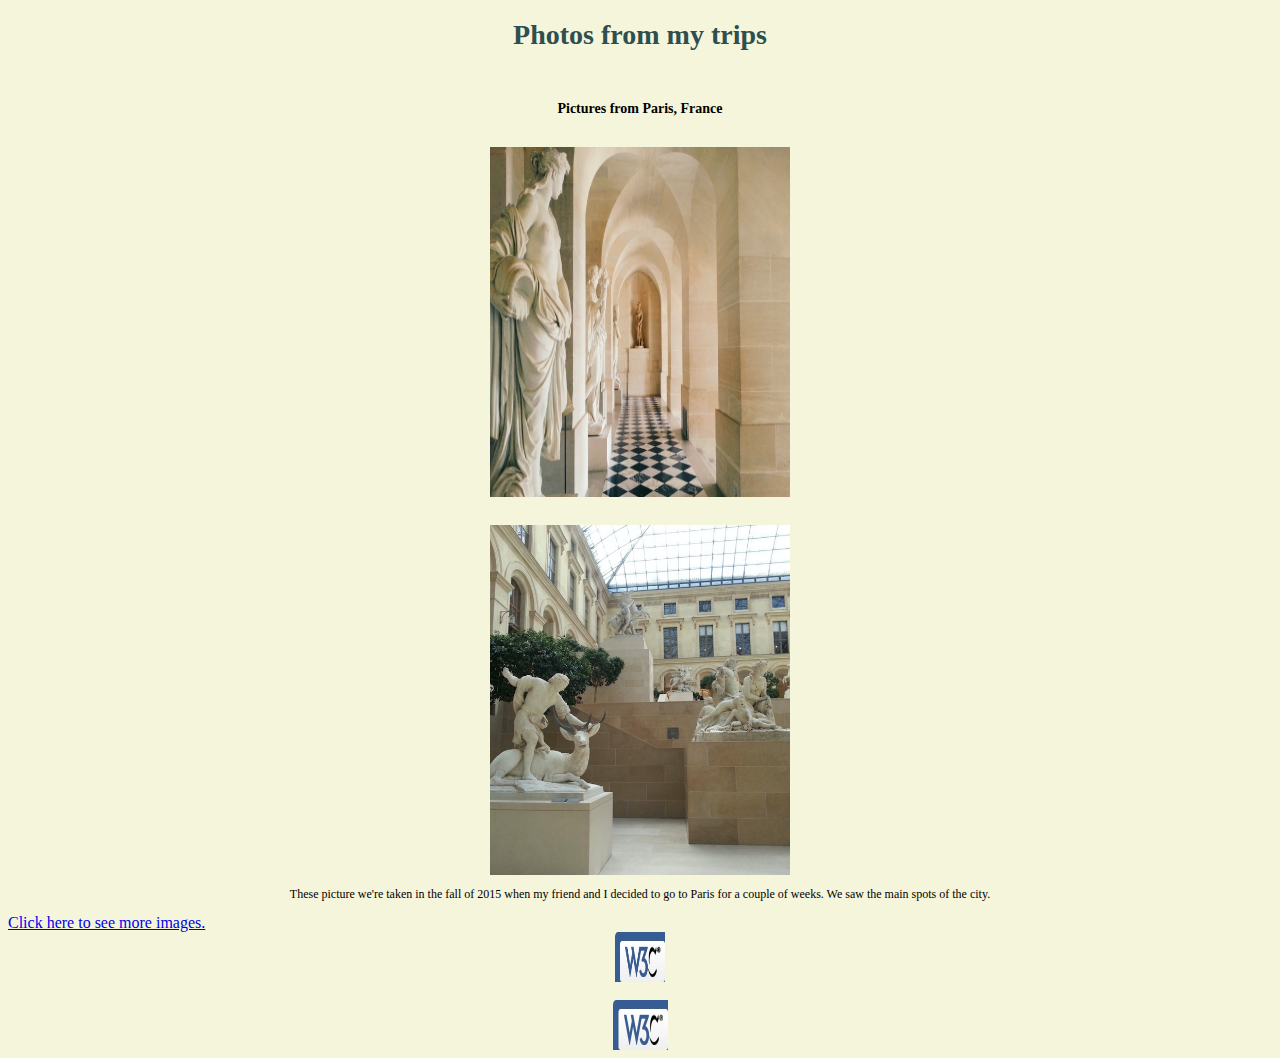
<file: index.html>
<!DOCTYPE html>
<html lang="en">

<head>
    <meta charset="UTF-8">
    <title>My Webpage</title>
    <link rel="stylesheet" href="style.css" class="middle">
</head>

<body>
    <h1>Photos from my trips</h1>
    <h2>Pictures from Paris, France</h2>
    <img src="versailles.jpg" alt="Picture from Versailles Palace." class="center">

    <br />

    <img src="louvre.jpg" alt="Picture taken at the Louvre in Paris." class="center">
    <p>These picture we're taken in the fall of 2015 when my friend and I decided to go to Paris for a couple of weeks.
        We
        saw the main spots of the city.</p>

    <a href="website2.html">Click here to see more images.</a>

    <a href="https://validator.w3.org" target="_blank">
        <img src="validatehtml.jpg" alt="Html Validator" class="imageOne">
    </a>
    <br />
    <a href="https://jigsaw.w3.org/css-validator/#validate_by_upload" target="_blank">
        <img src="validatecss.jpg" alt="CSS Validator" class="imageTwo">
    </a>

</body>

</html>
</file>
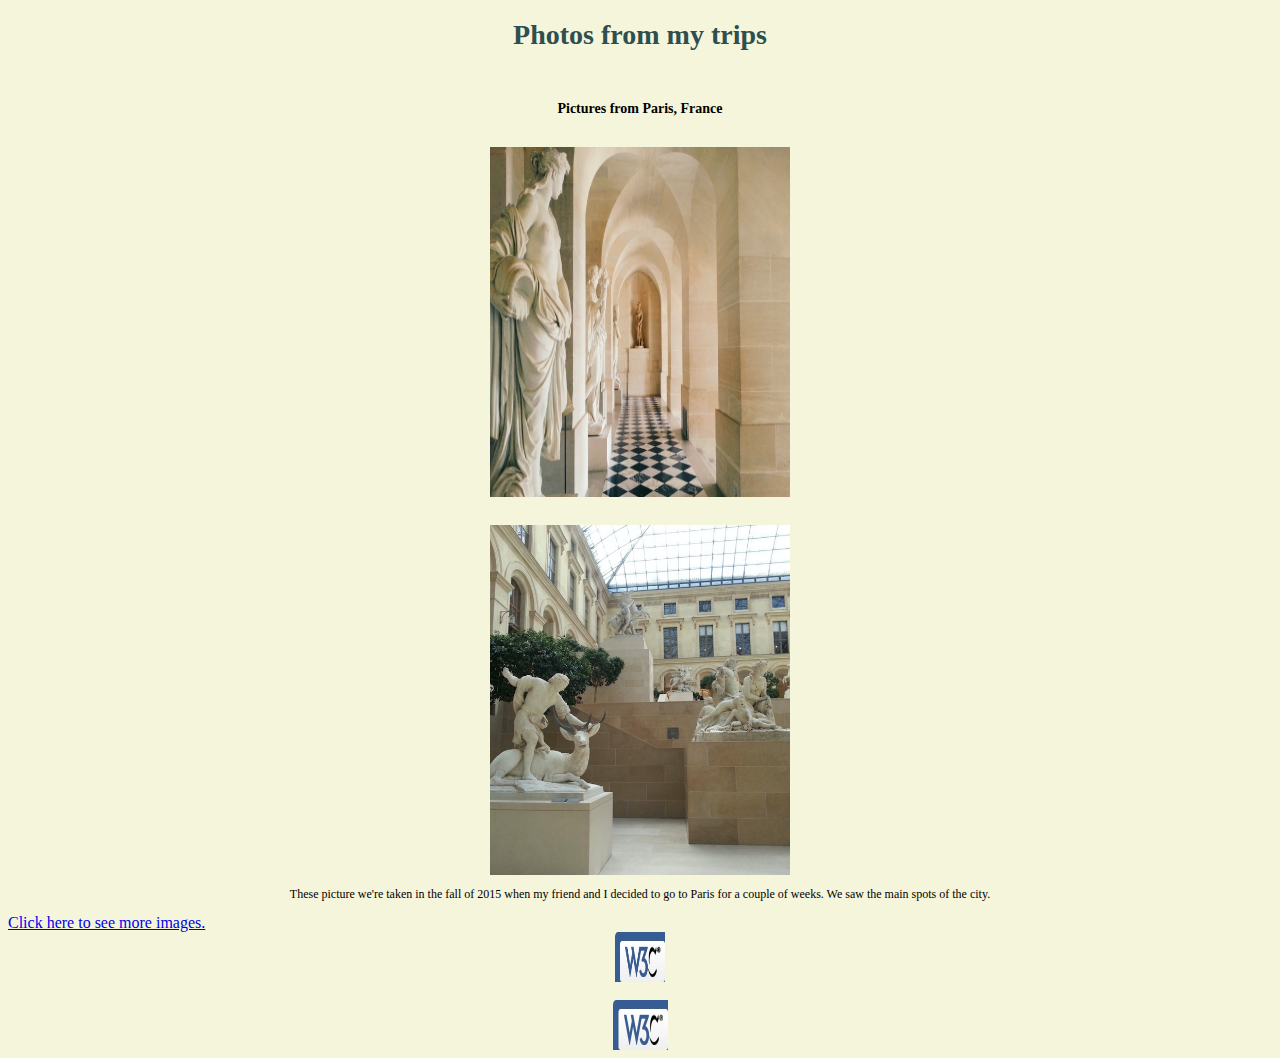
<file: website.html>
<!DOCTYPE html>
<html lang="en">

<head>
    <meta charset="UTF-8">
    <title>My Webpage</title>
    <link rel="stylesheet" href="style.css" class="middle">
</head>

<body>
    <h1>Photos from my trips</h1>
    <h2>Pictures from Paris, France</h2>
    <img src="versailles.jpg" alt="Picture from Versailles Palace." class="center">

    <br />

    <img src="louvre.jpg" alt="Picture taken at the Louvre in Paris." class="center">
    <p>These picture we're taken in the fall of 2015 when my friend and I decided to go to Paris for a couple of weeks.
        We saw the main spots of the city.</p>

    <a href="website2.html">Click here to see more images.</a>

    <a href="https://validator.w3.org" target="_blank">
        <img src="validatehtml.jpg" alt="Html Validator" class="imageOne">
    </a>
    <br />
    <a href="https://jigsaw.w3.org/css-validator/#validate_by_upload" target="_blank">
        <img src="validatecss.jpg" alt="CSS Validator" class="imageTwo">
    </a>

</body>

</html>
</file>
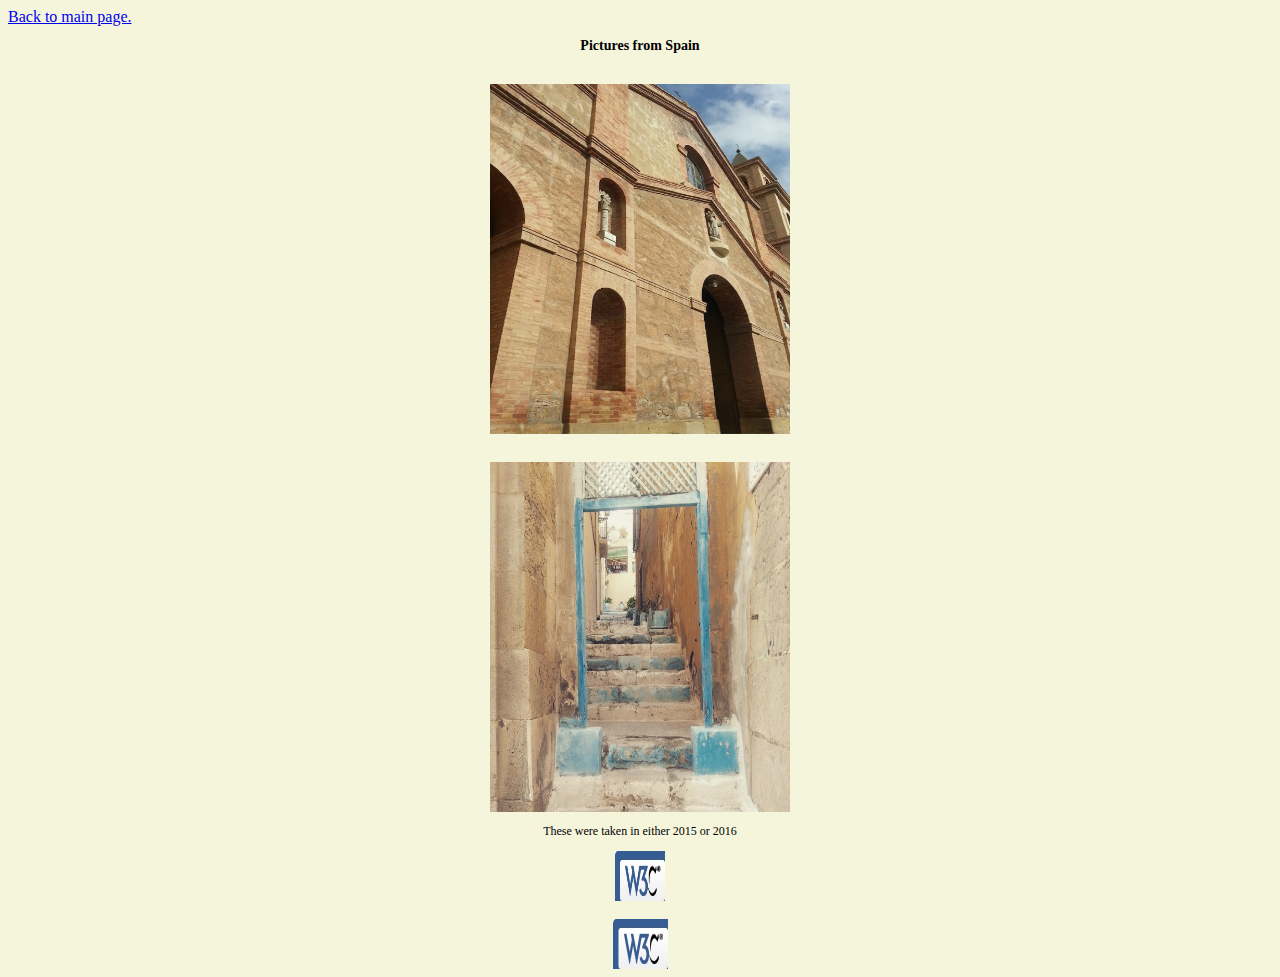
<file: website2.html>
<!DOCTYPE html>
<html lang="en">

<head>
    <meta charset="UTF-8">
    <link rel="stylesheet" href="style.css" class="middle">
    <title>More pictures</title>
</head>

<body>

    <a href="website.html">Back to main page.</a>

    <h2>Pictures from Spain</h2>

    <img src="building.jpg" alt="Picture from Spain" class="center">
    <br />
    <img src="spain.jpg" alt="Picture of a staircase in Spain" class="center">

    <p>These were taken in either 2015 or 2016</p>

    <a href="https://validator.w3.org" target="_blank">
        <img src="validatehtml.jpg" alt="Html Validator" class="imageOne">
    </a>
    <br />
    <a href="https://jigsaw.w3.org/css-validator/#validate_by_upload" target="_blank">
        <img src="validatecss.jpg" alt="CSS Validator" class="imageTwo">
    </a>



</body>

</html>
</file>
<file: style.css>
body{

background-color: beige;

}

h1{

font-size: 28px;
color:darkslategray;
text-align: center;
font-family:Georgia, 'Times New Roman', Times, serif;
margin-bottom: 50px;
}

h2{

font-size: 14px;
color:black;
text-align:center;
font-family:Georgia, 'Times New Roman', Times, serif;
margin-bottom: 30px;
}

.center {

    display:block;
    margin-left: auto;
    margin-right: auto;
    margin-bottom: 10px;
    width: 300px;
    height: 350px;

}

p{

font-family:Georgia, 'Times New Roman', Times, serif;
color:black;
font-size: 12px;
text-align: center;

}

.imageOne{

display:block;
margin-left: auto;
margin-right: auto;
width: 50px;
height: 50px;

}

.imageTwo{

display: block;
margin-left: auto;
margin-right: auto;
width: 55px;
height: 50px;
    

}
</file>
